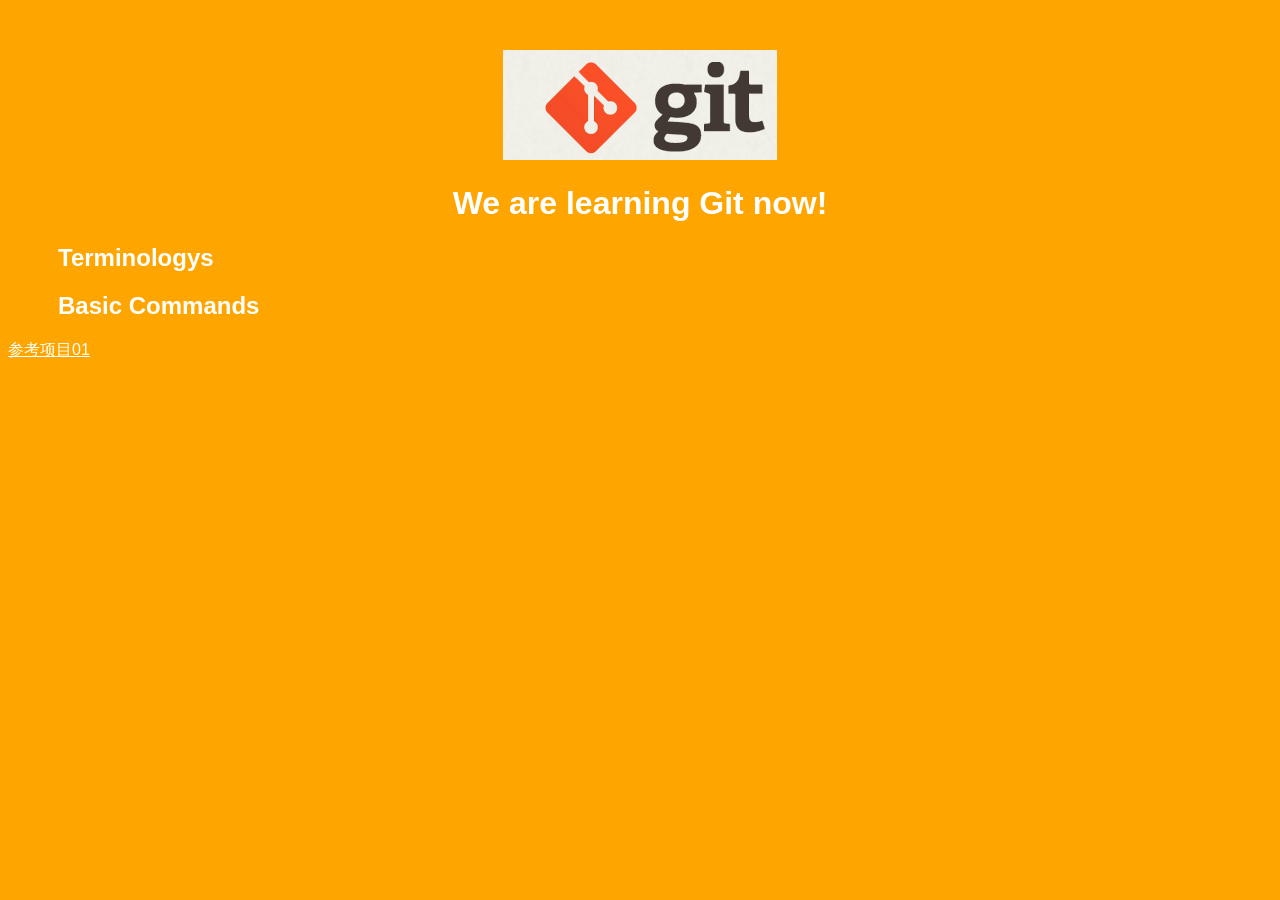
<file: index.htm>
<!DOCTYPE html>
<html>
<head>
    <title>Git Demo</title>
    <link rel="stylesheet" type="text/css" href="styles/style.css">
</head>
<body>
    <header>
        <img id="header-img" src="images/git-logo.png">
        <h1 id='header-words'>We are learning Git now!</h1> 
    </header>

    <section>
        <div class="accordion"><h1>Terminologys</h1></div>
            <div class="panel">
                <ol>
                    <li>non fast-forward02</li>
                    <li></li>
                    <li></li>
                    <li></li>
                    <li></li>
                    <li></li>
                    <li></li>
                    <li></li>
                    <li></li>
                    <li></li>
                </ol>     
            </div>
        <div class="accordion"><h1>Basic Commands</h1></div>
            <div class="panel">
                <ol>
                    <li>config</li>
                    <li>add</li>
                    <li>commit02</li>
                    <li>mv</li>
                    <li>rm</li>
                    <li>stash</li>
                    <li>amend</li>
                    <li>diff</li>
                    <li>rebase</li>
                    <li></li>
                    <li></li>
                    <li></li>
                </ol>
            </div>
        </div>
    </section>
     <footer>
        <p>
            <a href="https://github.com/TTN-js/unforGITtable">参考项目01</a> 
        </p>
    </footer>
    <script src="js/script.js"></script> 
</body>
</html>
</file>
<file: styles/style.css>
body{
  background-color: orange;
  font-family: 'Monaco', sans-serif;
  color: white;
}

body a{
  color: white;
}

header{
  text-align: center;
  margin-top: 50px;
}

h3{
  color: red;
}

header-img{
  width: 400px;
}

header-words{
  line-height: 10px;
  font-size: 50px;
  font-family: 'Monaco', sans-serif;
  margin-bottom: 75px;
}

section{
  padding: 0 50px 0px 50px;
  text-align: left;
}

div.accordion {
  cursor: pointer;
  border: none;
  outline: none;
}

div.accordion.active, div.accordion:hover {
  background-color: white;
  color: #1D2031;
}

div.panel {
  padding: 0 18px 0 0;
  display: none;
}
</file>
